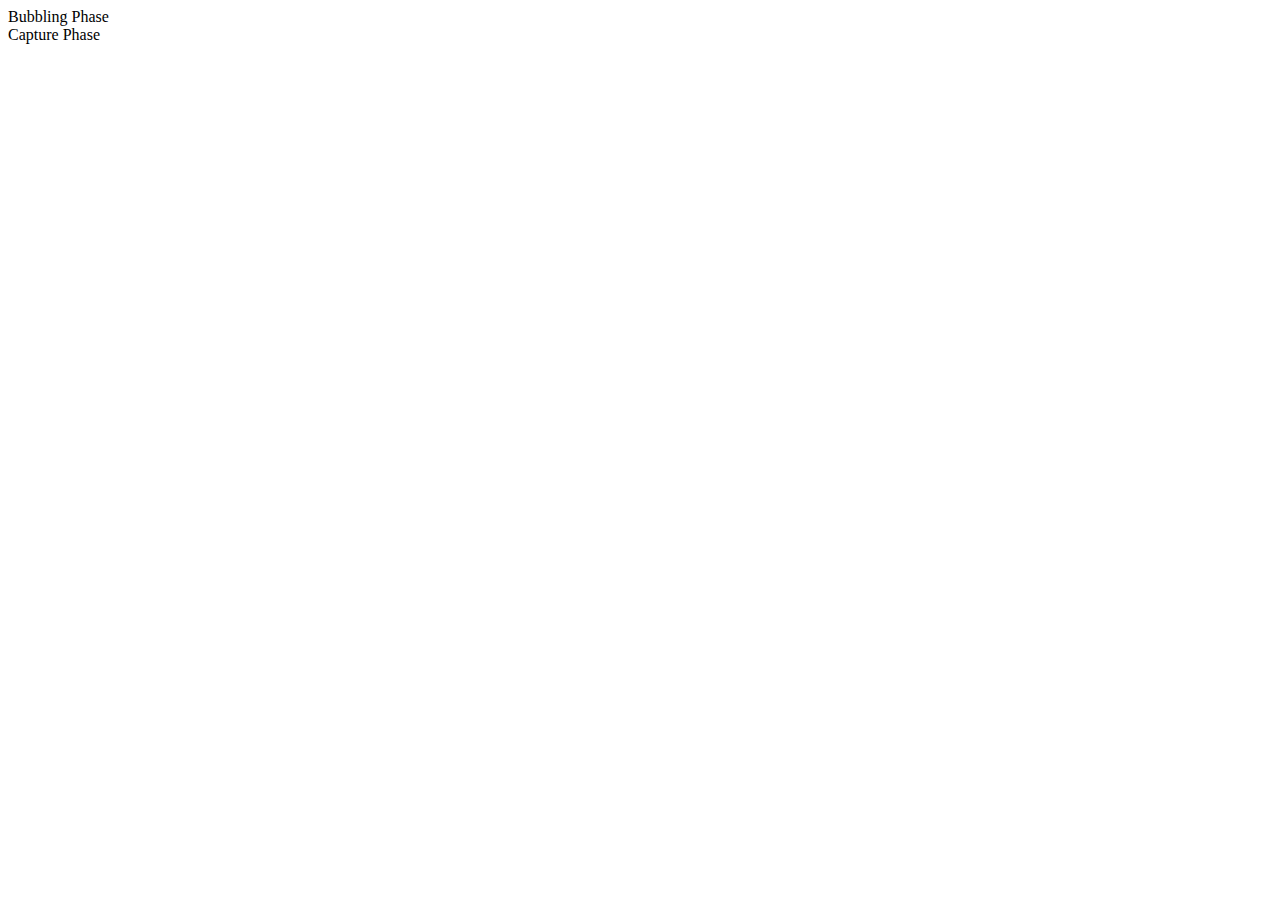
<file: module5/index.html>
<!DOCTYPE html>
<html lang="en">
<head>
    <meta charset="UTF-8">
    <meta name="viewport" content="width=device-width, initial-scale=1.0">
    <title>Document</title>
</head>
<body>
    
    <div class="hero">Bubbling Phase</div>
    <div class="seen">Capture Phase</div>
    <script src="task1.js"></script>
</body>
</html>




<!-- <!DOCTYPE html>
<html lang="en">
<head>
    <meta charset="UTF-8">
    <meta name="viewport" content="width=device-width, initial-scale=1.0">
    <title>Document</title>

    <div class="wrapper">
        <div class="container">
            <div class="child">
                <h1>Hellow Ji</h1>
            </div>
        </div>
    </div>

    <script src="roughhh.js"></script>
</head>
<body>
    
</body>
</html> -->
</file>
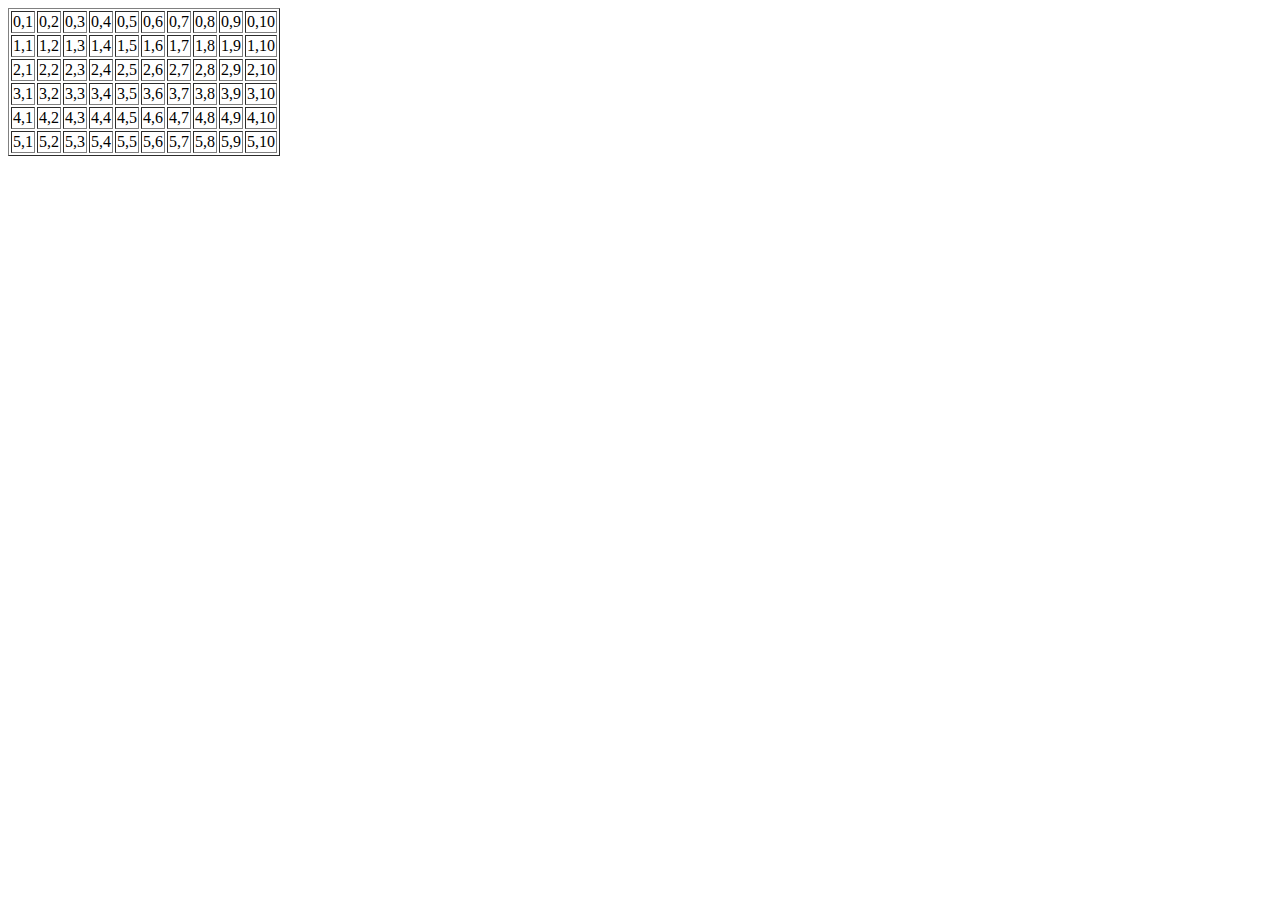
<file: module6/index.html>
<!DOCTYPE html>
<html lang="en">
<head>
    <meta charset="UTF-8">
    <meta name="viewport" content="width=device-width, initial-scale=1.0">
    <title>5x10 Table</title>
</head>
<body>
    <table border="1" id="myTable">
        <thead>
            <tr>
                <td>0,1</td>
                <td>0,2</td>
                <td>0,3</td>
                <td>0,4</td>
                <td>0,5</td>
                <td>0,6</td>
                <td>0,7</td>
                <td>0,8</td>
                <td>0,9</td>
                <td>0,10</td>
            </tr>
        </thead>
        <tbody>
            <!-- Creating 5 rows -->
            <tr>
                <!-- Creating 10 columns in the first row -->
                <td>1,1</td>
                <td>1,2</td>
                <td>1,3</td>
                <td>1,4</td>
                <td>1,5</td>
                <td>1,6</td>
                <td>1,7</td>
                <td>1,8</td>
                <td>1,9</td>
                <td>1,10</td>
            </tr>
            <tr>
                <!-- Creating 10 columns in the second row -->
                <td>2,1</td>
                <td>2,2</td>
                <td>2,3</td>
                <td>2,4</td>
                <td>2,5</td>
                <td>2,6</td>
                <td>2,7</td>
                <td>2,8</td>
                <td>2,9</td>
                <td>2,10</td>
            </tr>
            <tr>
                <!-- Creating 10 columns in the third row -->
                <td>3,1</td>
                <td>3,2</td>
                <td>3,3</td>
                <td>3,4</td>
                <td>3,5</td>
                <td>3,6</td>
                <td>3,7</td>
                <td>3,8</td>
                <td>3,9</td>
                <td>3,10</td>
            </tr>
            <tr>
                <!-- Creating 10 columns in the fourth row -->
                <td>4,1</td>
                <td>4,2</td>
                <td>4,3</td>
                <td>4,4</td>
                <td>4,5</td>
                <td>4,6</td>
                <td>4,7</td>
                <td>4,8</td>
                <td>4,9</td>
                <td>4,10</td>
            </tr>
            <tr>
                <!-- Creating 10 columns in the fifth row -->
                <td>5,1</td>
                <td>5,2</td>
                <td>5,3</td>
                <td>5,4</td>
                <td>5,5</td>
                <td>5,6</td>
                <td>5,7</td>
                <td>5,8</td>
                <td>5,9</td>
                <td>5,10</td>
            </tr>
        </tbody>
    </table>


    <script>
         let data = document.querySelector('table');
         data.addEventListener('click',function(){
            let secondcol = document.querySelectorAll('#myTable tr td:nth-child(2)');
            // let secondcol = document.querySelectorAll('#myTable tr:nth-child(3) td');

            secondcol.forEach( c =>{
                c.style.backgroundColor="red";
            });
         });
        
        
    </script>
</body> 
</html>
</file>
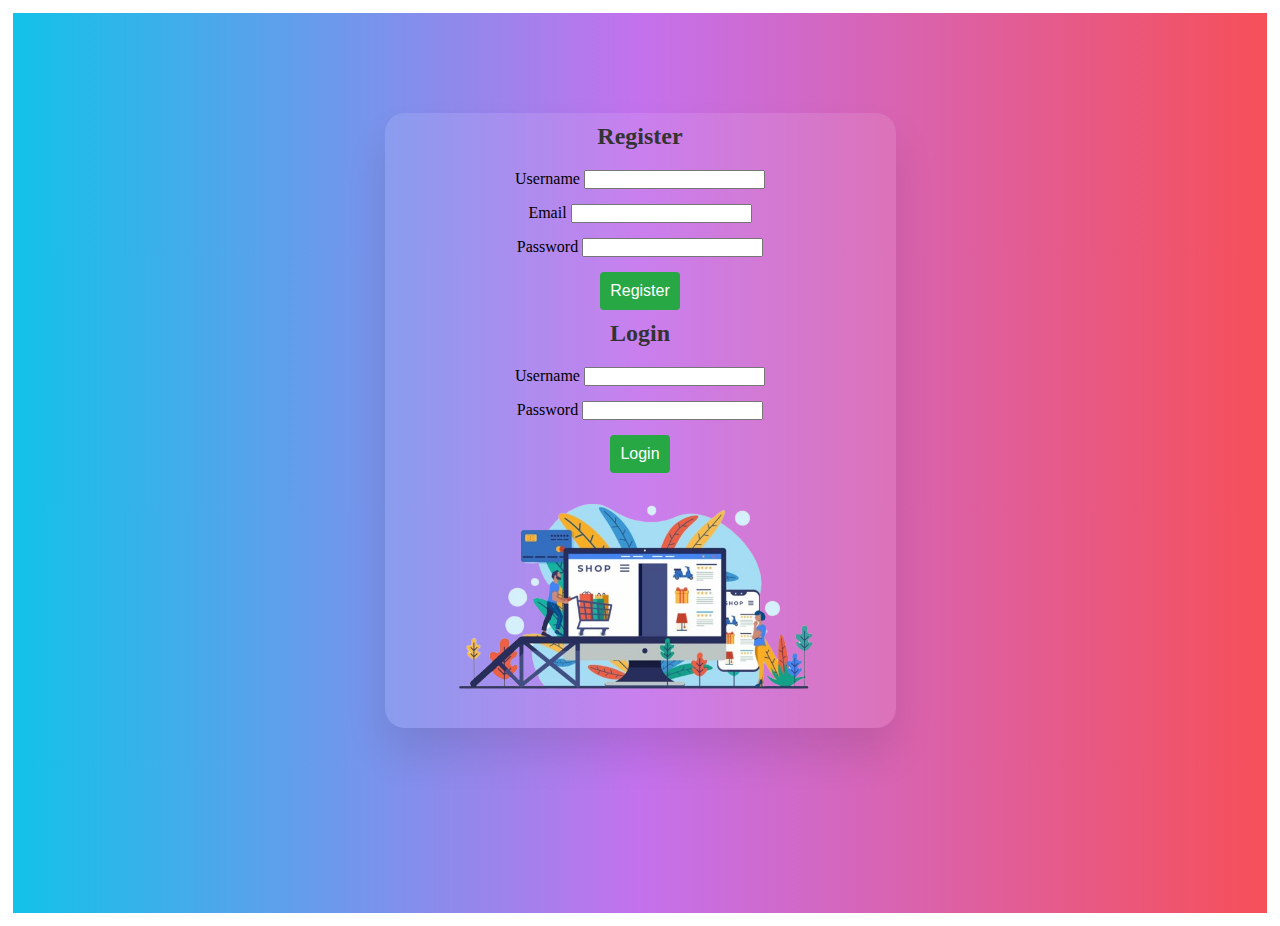
<file: HTML/loginpage.html>
<!-- Create a Registration and Login page for an eCommerce website -->
<!DOCTYPE html>
<html lang="en">
<head>
    <meta charset="UTF-8">
    <meta name="viewport" content="width=device-width, initial-scale=1.0">
    <title>Document</title>
    <link rel="stylesheet" href="style.css">
</head>
<body>
    <div id="wrapper">
        <div id="container">
            <form id="registerForm">
                <h2>Register</h2>

                <div class="form-group">
                    <label for="regUsername">Username</label>
                    <input type="text" id="regUsername" name="regUsername" required>
                </div>
                <div class="form-group">
                    <label for="regEmail">Email</label>
                    <input type="email" id="regEmail" name="regEmail" required>
                </div>
                <div class="form-group">
                    <label for="regPassword">Password</label>
                    <input type="password" id="regPassword" name="regPassword" required>
                </div>
                <div >
                    <button type="submit">Register</button>
                </div>
            </form>
            <form id="loginForm">
                <h2>Login</h2>
                <div class="form-group">
                    <label for="loginUsername">Username</label>
                    <input type="text" id="loginUsername" name="loginUsername" required>
                </div>
                <div class="form-group">
                    <label for="loginPassword">Password</label>
                    <input type="password" id="loginPassword" name="loginPassword" required>
                </div>
                <button type="submit">Login</button>
            </form>
            <div id="photo">
                <img src="Screenshot_2024-06-19_182225-removebg-preview.png" alt="eCommerceimage">
            </div>
        </div>
    </div>
    
</body>
</html>
</file>
<file: HTML/style.css>
*{  /*it is my universal class*/
    padding: 0;
    margin: 0;
    box-sizing: border-box; 
}
#wrapper{
    margin: 1%;
    height: 100vh;
    overflow-y: auto;
    overflow-x: hidden;
    display: flex;
    flex-wrap: wrap;
    justify-content: center;
    /* background: linear-gradient(blue, pink) */
    background: linear-gradient(to right,#12c2e9, #c471ed, #f64f59);
}
#container{
    /* background: linear-gradient(to right, #D9BCC1, #C5769C, #B78F6E, #A9D845); */
    background: rgba(255, 255, 255, 0.1);
    box-shadow: 0 26px 42px rgba(0, 0, 0, 0.1);
    width: 511px;
    height: 615px;
    margin-top: 100px;
    display: flex;
    flex-direction: column;
    flex-wrap: wrap;
    text-align: center;
    border-radius: 20px; /* Rounded corners */
}   
h2 {
    margin-bottom: 20px;
    margin-top: 10px;
    color: #333;
}
.form-group {
    margin-bottom: 15px;
}
.registerForm{
    align-items: center;
    display: flex
}

.loginForm{
    display: flex;
    flex-direction: column;
    align-items: center;
}

button {
    /* width: 45%; */
    padding: 10px;
    background-color: #28a745;
    border: none;
    border-radius: 4px;
    color: #fff;
    font-size: 16px;
    cursor: pointer;
    
}
img{
    max-width: 84%;
    max-height: 94%;
}
</file>
